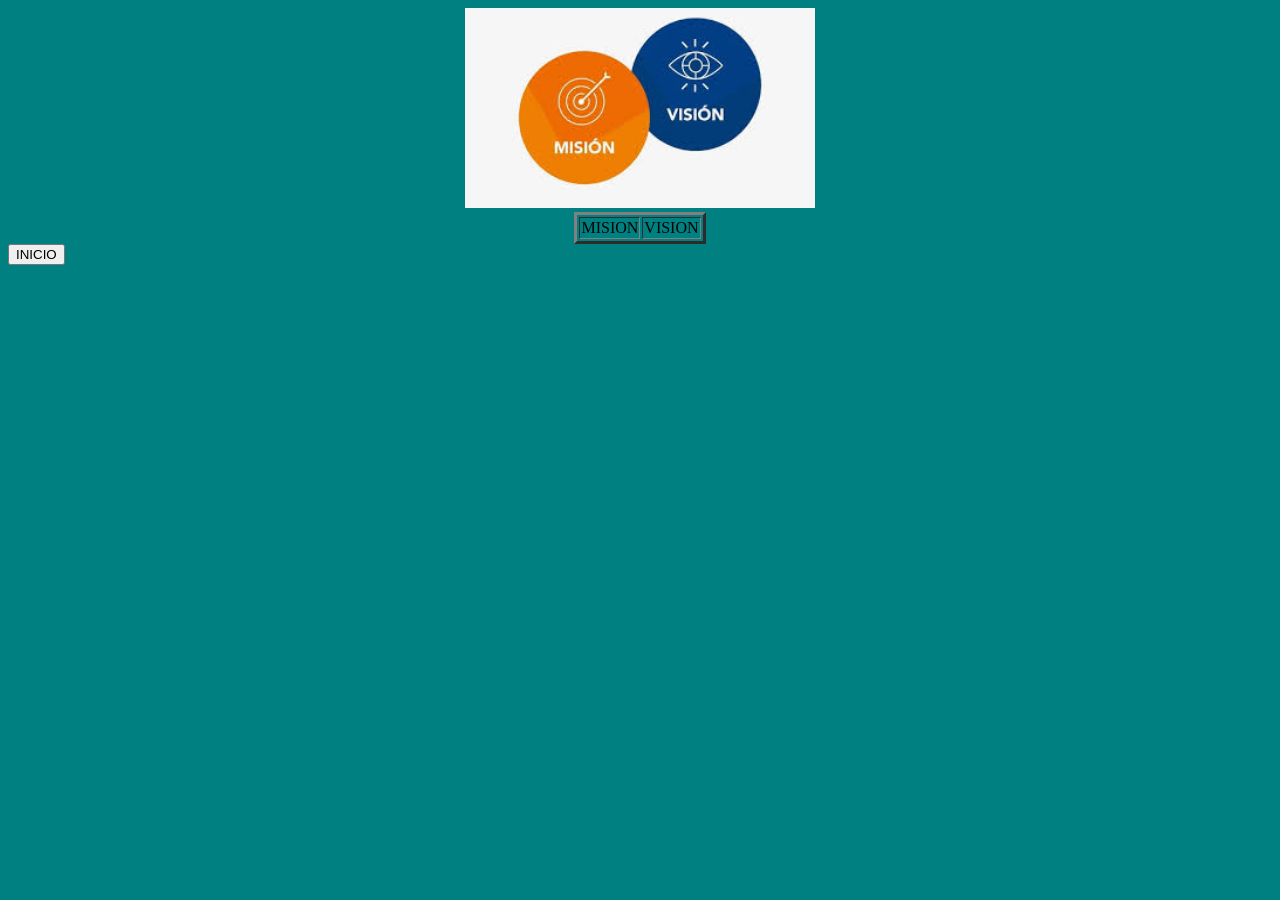
<file: acercade.html>
<!DOCTYPE html>
<html>
    <head>
        <style>
            body {
                background-color:teal;
            }
        </style>
        <meta charset="utf-8">
        <title>Acerca de</title>
    </head>
    <body>
        <center><img src="mision.png"height="200"width="350"/></center>
        <center><table border="3">
            <tr>
                <td>MISION</td>
                <td>VISION</td>
            </tr>
        </table></center>
        <a href="index.html"><input type="submit"value="INICIO"></a>
    </body>
</html>
</file>
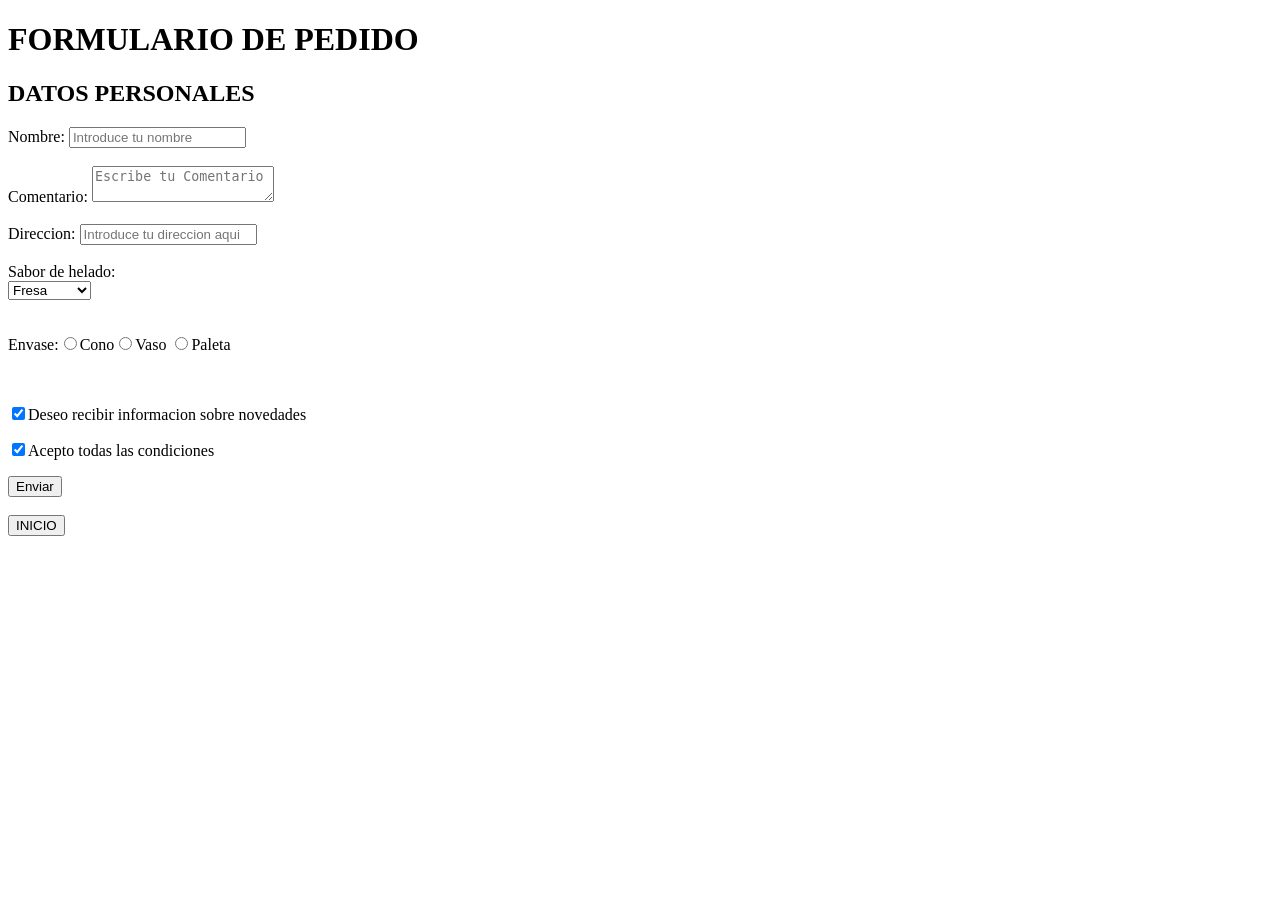
<file: contacto.html>
<!DOCTYPE html>
<html>
    <head>
        <style>
            body {
                background-image: url(https://i.pinimg.com/736x/97/b8/88/97b888ff087555f9467b1ad9cd0c994a.jpg);
            }
        </style>
        <meta charset="utf-8">
        <title>Contacto</title>
    </head>
    <body>
      <h1>
        <strong>FORMULARIO DE PEDIDO</strong>
      </h1> 
      <h2>DATOS PERSONALES</h2>
      <form action="/submit_form"method="post">
        <label form="name">Nombre:</label>
        <input type="text id"="name"name="name"placeholder="Introduce tu nombre"required><br><br>
        <label form="message">Comentario:</label>
        <textarea id="message"name="message"placeholder="Escribe tu Comentario"required></textarea><br><br>
        <label form="direction">Direccion:</label>
        <input type="direction"="direction"name="direction"placeholder="Introduce tu direccion aqui"required><br><br>
        <label>Sabor de helado:</label><br>
        <select name="Color de Tinte">
            <option>Fresa</option>
            <option>Vainilla</option>
            <option>Chocolate</option>
            <option>Menta</option>
            <option>Chicle</option>
            <option>Banana</option>
        </select>
        <br><br>
        <p>
            Envase:<input type="radio"name="tamaño"value="p"/>Cono<input type="radio" name="tamaño"value="g"/>Vaso 
            <input type="radio"name="tamaño"value="x"/>Paleta
        </p>
        <br>
        <p><input type="checkbox"name="info"checked="checked"/>Deseo recibir informacion sobre novedades</p>
        <p><input type="checkbox"name="condiciones"checked="checked"/>Acepto todas las condiciones</p>
        <input type="submit"value="Enviar"><br><BR>
    </form> 
        <a href="index.html"><input type="submit"value="INICIO"></a>
        </body>
</html>
</file>
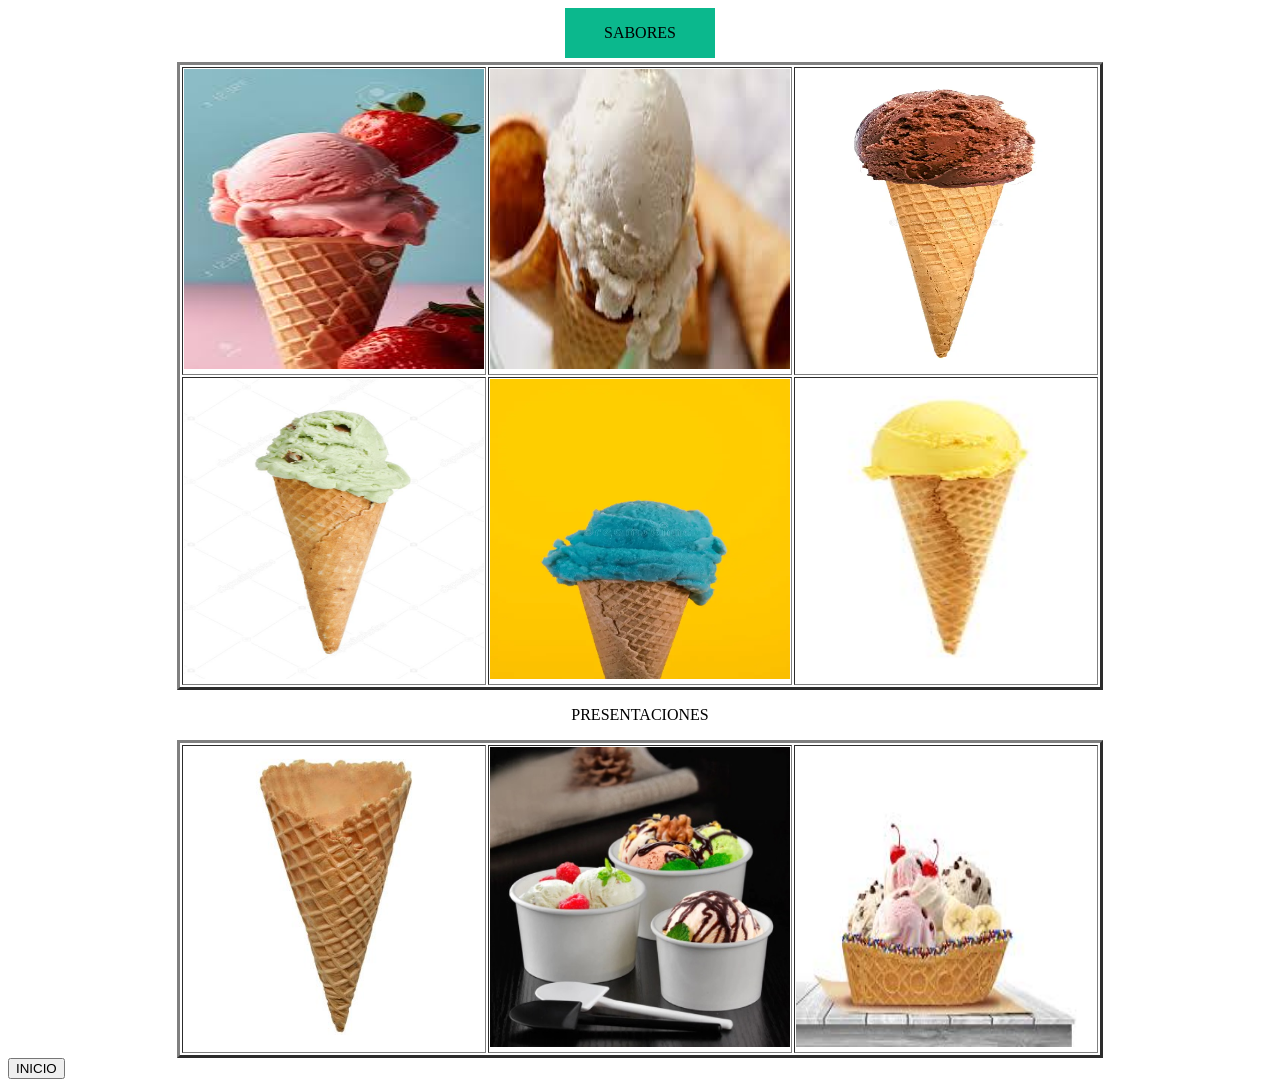
<file: portafolio.html>
<!DOCTYPE html>
<html>
    <head>
        <style>
            body {
                background-image: url(https://img.freepik.com/vector-gratis/waffles-fondo-helado-fresa_53876-97603.jpg);
            }
            .bloque {
                height: 50px;
                width: 150px;
                background-color:rgb(11, 184, 141);
                display: inline-table;
            }
            .text{
                display: table-cell;
                vertical-align: middle;
            }
        </style>
        <meta charset="utf-8">
        <title>Portafolio</title>
    </head>
    <body>
        <center><div class="bloque">
            <div class="text">
                SABORES
            </div>
        </div></center>
       <center> <table border="3">
            <tr>
                <td><img src="fresa.png"height="300"width="300"/></td>
                <td><img src="vainilla.png"height="300"width="300"/></td>
                <td><img src="choco.png"height="300"width="300"/></td>
            </tr>
            <tr>
                <td><img src="menta.png"height="300"width="300"/></td>
                <td><img src="chicle.png"height="300"width="300"/></td>
                <td><img src="banana.png"height="300"width="300"/></td>
            </tr>
        </table>
       </center>
    <CENTER><P>PRESENTACIONES</P></CENTER>
       
       <center> <table border="3">
        <tr>
            <td><img src="cono.png"height="300"width="300"/></td>
            <td><img src="vaso.png"height="300"width="300"/></td>
            <td><img src="nana.png"height="300"width="300"/></td>
         </tr>
    </table>
   </center>
   <a href="index.html"><input type="submit"value="INICIO"></a>
    </body>
</html>
</file>
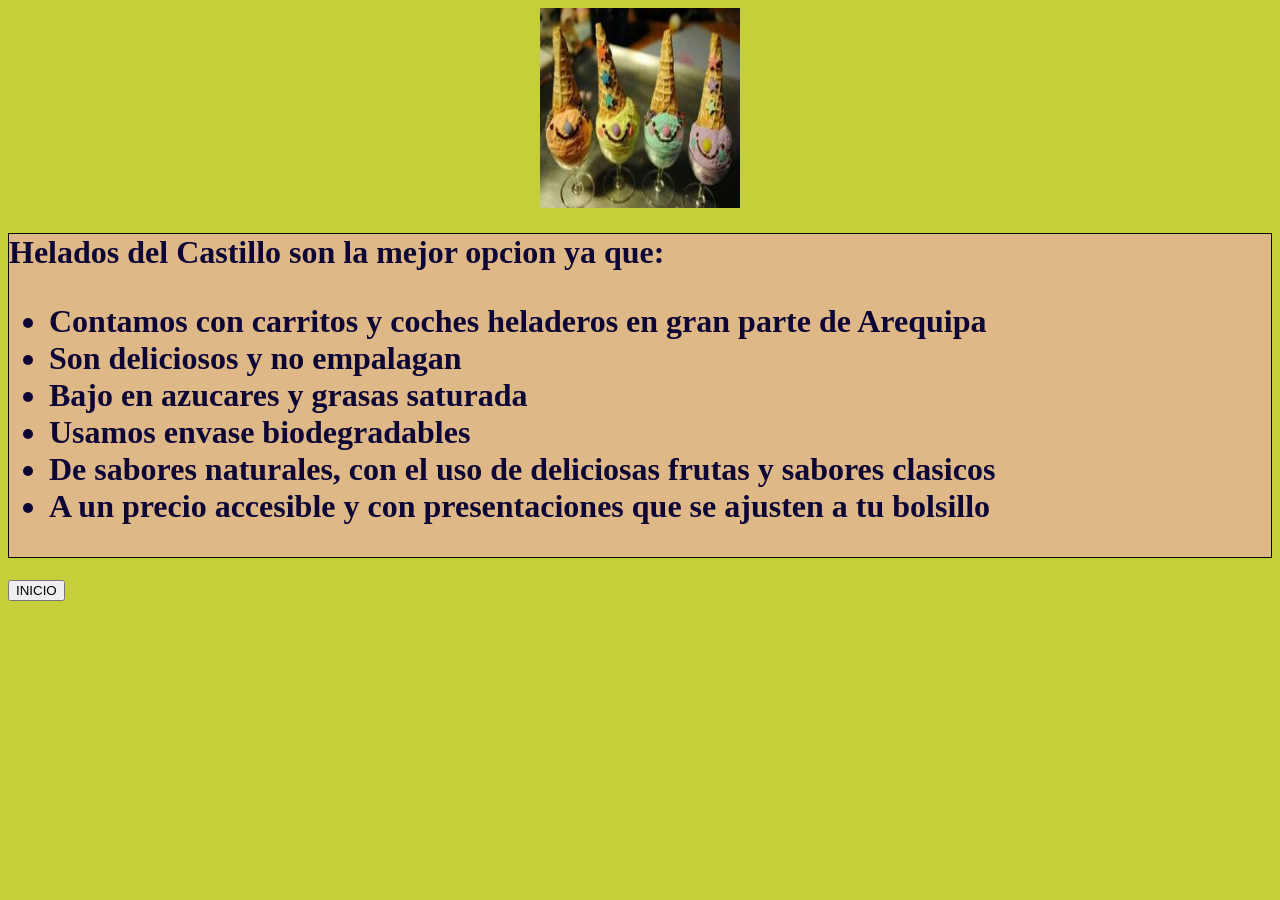
<file: servicios.html>
<!DOCTYPE html>
<html>
    <head>
        <style>
            body {
                background-color:rgb(197, 207, 58);
            }
        </style>
        <meta charset="utf-8">
        <title>Servicios</title>
    </head>
    <body>
        <center><img src="deco.png"height="200" width="200"/></center>
        <h1 style="color:rgb(13, 5, 54);background-color: burlywood;
        border: 1px solid rgb(5, 5, 5);">
        Helados del Castillo son la mejor opcion ya que:
     <ul>
       <li>Contamos con carritos y coches heladeros en gran parte de Arequipa </li> 
       <li>Son deliciosos y no empalagan</li>
        <li>Bajo en azucares y grasas saturada</li>
        <li>Usamos envase biodegradables</li>
        <li>De sabores naturales, con el uso de deliciosas frutas y sabores clasicos</li>
        <li>A un precio accesible y con presentaciones que se ajusten a tu bolsillo</li>
    </ul></h1>
    <a href="index.html"><input type="submit"value="INICIO"></a>
    </body>
</html>
</file>
